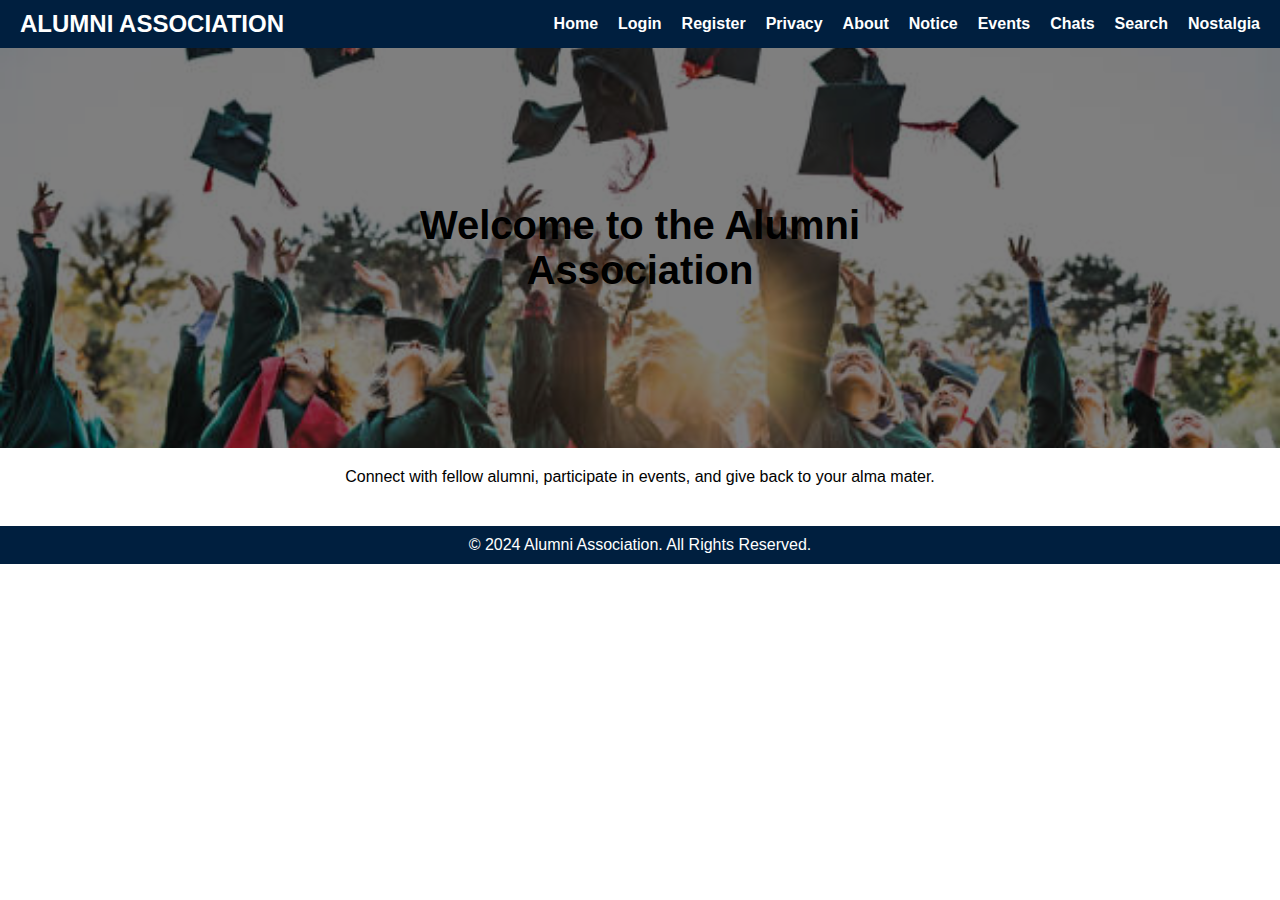
<file: index.html>
<!DOCTYPE html>
<html lang="en">
<head>
    <meta charset="UTF-8">
    <meta http-equiv="X-UA-Compatible" content="IE=edge">
    <meta name="viewport" content="width=device-width, initial-scale=1.0">
    <title>Alumni Association</title>
    <!-- Link to CSS -->
    <link rel="stylesheet" href="css/style.css">
</head>
<body>
    <!-- Navbar -->
    <nav class="navbar">
        <div class="logo">ALUMNI ASSOCIATION</div>
        <ul>
            <li><a href="index.html">Home</a></li>
            <li><a href="login.html">Login</a></li>
            <li><a href="register.html">Register</a></li>
            <li><a href="privacy.html">Privacy</a></li>
            <li><a href="about.html">About</a></li>
            <li><a href="notice.html">Notice</a></li>
            <li><a href="events.html">Events</a></li>
            <li><a href="chats.html">Chats</a></li>
            <li><a href="search.html">Search</a></li>
            <li><a href="nostalgia.html">Nostalgia</a></li>
        </ul>
    </nav>

    <!-- Banner Section -->
    <section class="banner">
        <h1>Welcome to the Alumni Association</h1>
    </section>

    <!-- Main Content -->
    <section class="main-content">
        <p>Connect with fellow alumni, participate in events, and give back to your alma mater.</p>
    </section>

    <!-- Footer -->
    <footer class="footer">
        <p>© 2024 Alumni Association. All Rights Reserved.</p>
    </footer>

    <!-- Link to JavaScript -->
    <script src="js/script.js"></script>
</body>
</html>
</file>
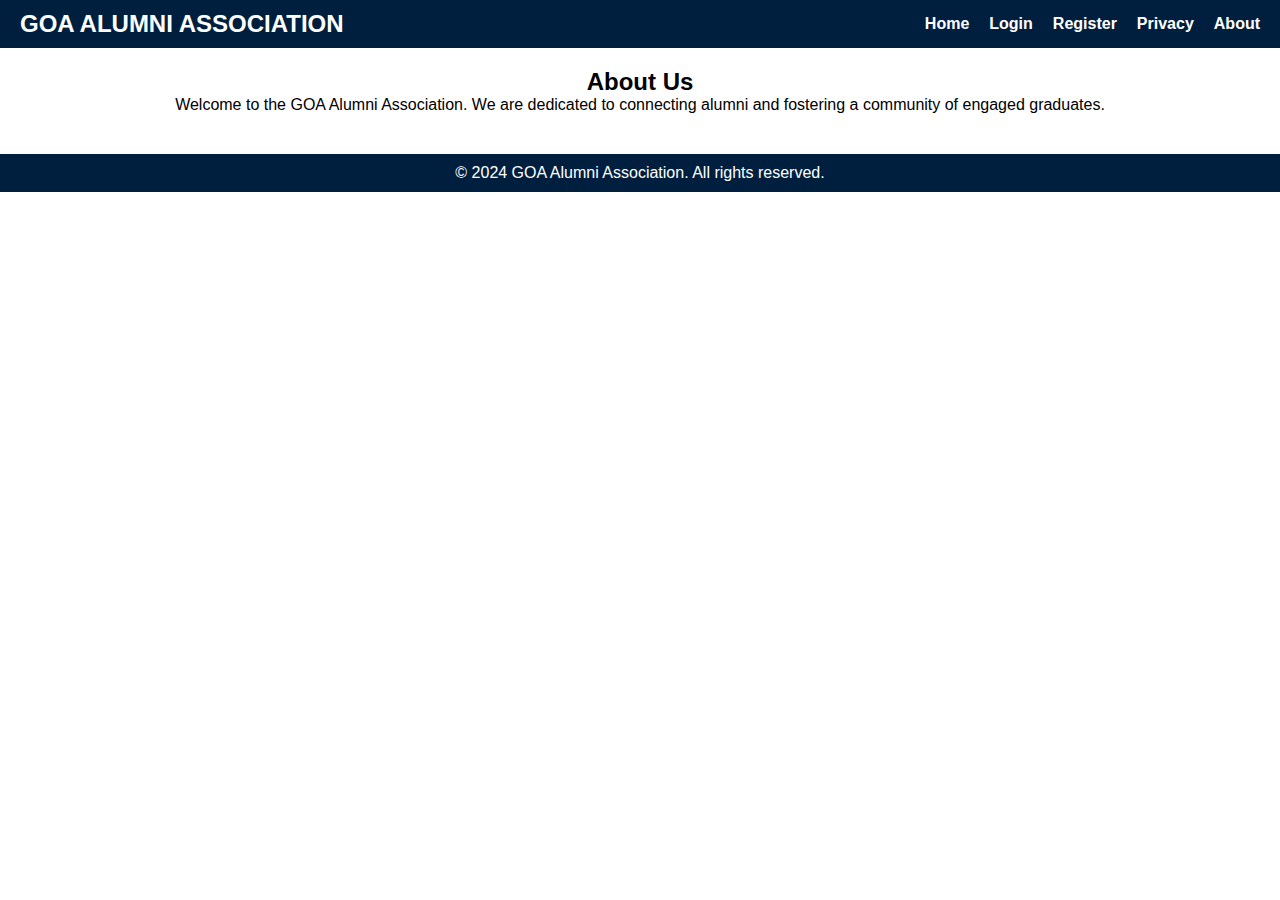
<file: about.html>
<!DOCTYPE html>
<html lang="en">
<head>
    <meta charset="UTF-8">
    <meta http-equiv="X-UA-Compatible" content="IE=edge">
    <meta name="viewport" content="width=device-width, initial-scale=1.0">
    <title>About Us | Alumni Association</title>
    <link rel="stylesheet" href="css/style.css">
</head>
<body>
    <header class="navbar">
        <div class="logo">GOA ALUMNI ASSOCIATION</div>
        <ul>
            <li><a href="index.html">Home</a></li>
            <li><a href="login.html">Login</a></li>
            <li><a href="register.html">Register</a></li>
            <li><a href="privacy.html">Privacy</a></li>
            <li><a href="about.html" class="active">About</a></li>
        </ul>
    </header>

    <main class="main-content">
        <h2>About Us</h2>
        <p>Welcome to the GOA Alumni Association. We are dedicated to connecting alumni and fostering a community of engaged graduates.</p>
    </main>

    <footer class="footer">
        &copy; 2024 GOA Alumni Association. All rights reserved.
    </footer>
</body>
</html>
</file>
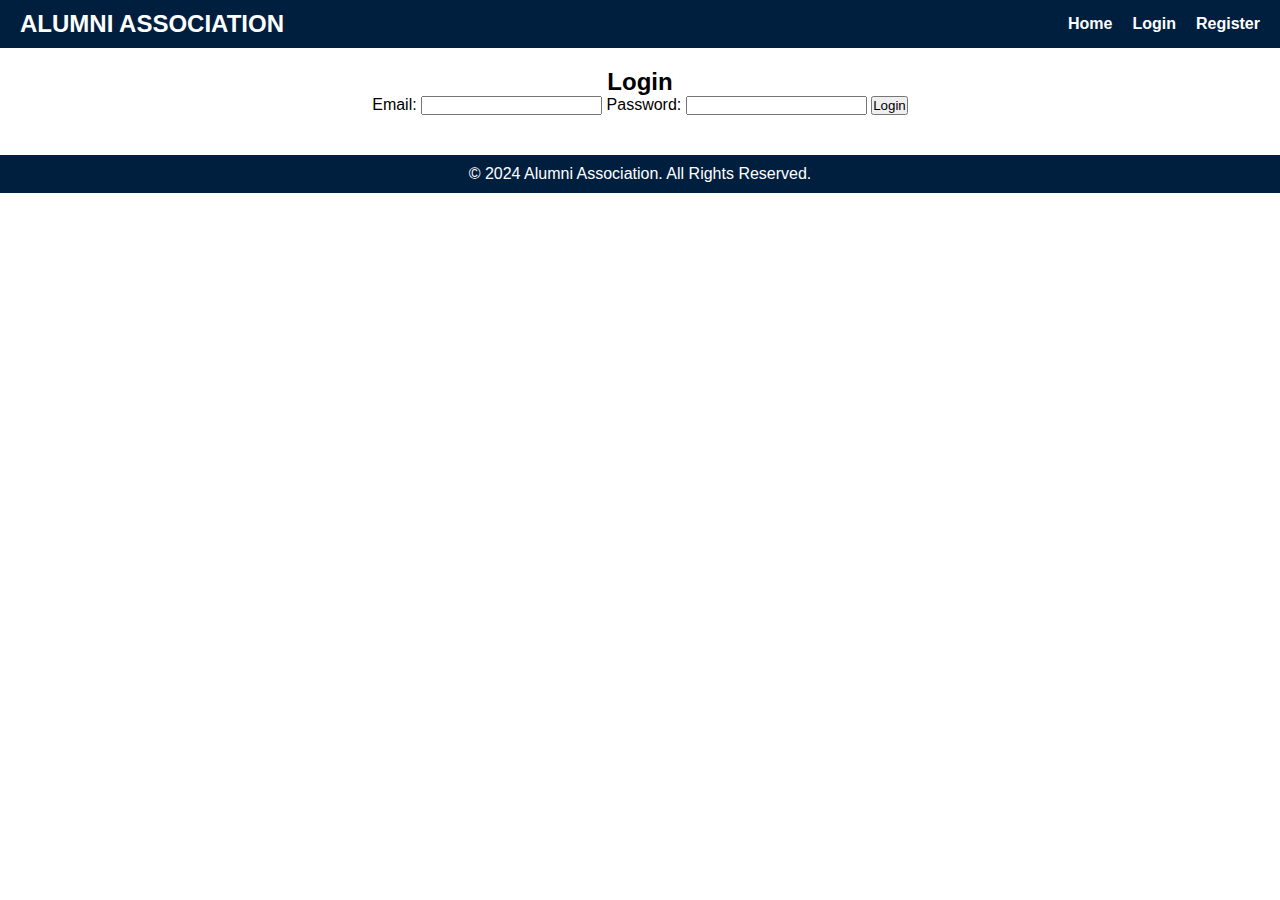
<file: login.html>
<!DOCTYPE html>
<html lang="en">
<head>
    <meta charset="UTF-8">
    <meta http-equiv="X-UA-Compatible" content="IE=edge">
    <meta name="viewport" content="width=device-width, initial-scale=1.0">
    <title>Login - Alumni Association</title>
    <link rel="stylesheet" href="css/style.css">
</head>
<body>
    <nav class="navbar">
        <div class="logo">ALUMNI ASSOCIATION</div>
        <ul>
            <li><a href="index.html">Home</a></li>
            <li><a href="login.html">Login</a></li>
            <li><a href="register.html">Register</a></li>
        </ul>
    </nav>

    <section class="main-content">
        <h2>Login</h2>
        <form action="php/login_process.php" method="POST">
            <label for="email">Email:</label>
            <input type="email" id="email" name="email" required>
            
            <label for="password">Password:</label>
            <input type="password" id="password" name="password" required>
            
            <button type="submit">Login</button>
        </form>
    </section>

    <footer class="footer">
        <p>© 2024 Alumni Association. All Rights Reserved.</p>
    </footer>
</body>
</html>
</file>
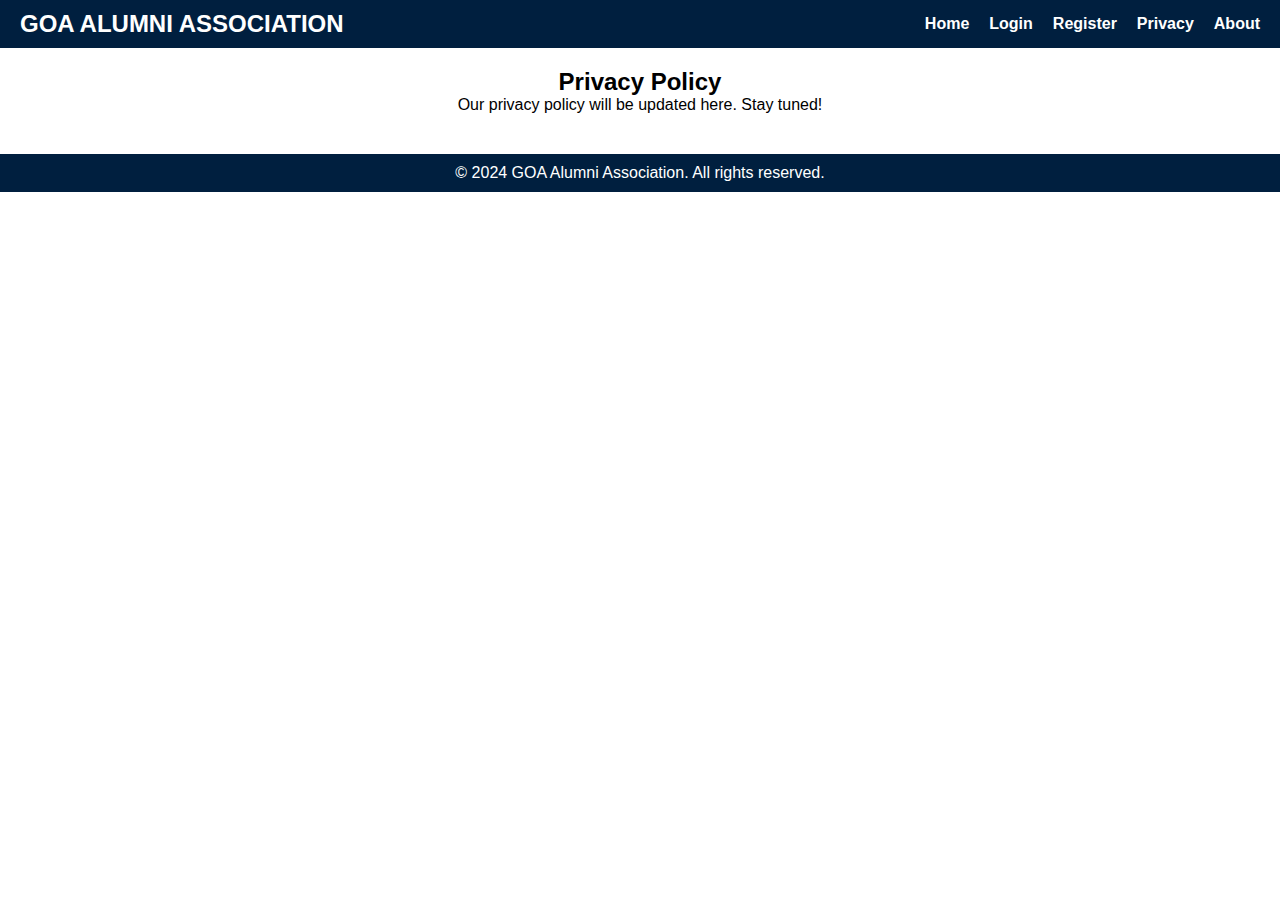
<file: privacy.html>
<!DOCTYPE html>
<html lang="en">
<head>
    <meta charset="UTF-8">
    <meta http-equiv="X-UA-Compatible" content="IE=edge">
    <meta name="viewport" content="width=device-width, initial-scale=1.0">
    <title>Privacy Policy | Alumni Association</title>
    <link rel="stylesheet" href="css/style.css">
</head>
<body>
    <header class="navbar">
        <div class="logo">GOA ALUMNI ASSOCIATION</div>
        <ul>
            <li><a href="index.html">Home</a></li>
            <li><a href="login.html">Login</a></li>
            <li><a href="register.html">Register</a></li>
            <li><a href="privacy.html" class="active">Privacy</a></li>
            <li><a href="about.html">About</a></li>
        </ul>
    </header>

    <main class="main-content">
        <h2>Privacy Policy</h2>
        <p>Our privacy policy will be updated here. Stay tuned!</p>
    </main>

    <footer class="footer">
        &copy; 2024 GOA Alumni Association. All rights reserved.
    </footer>
</body>
</html>
</file>
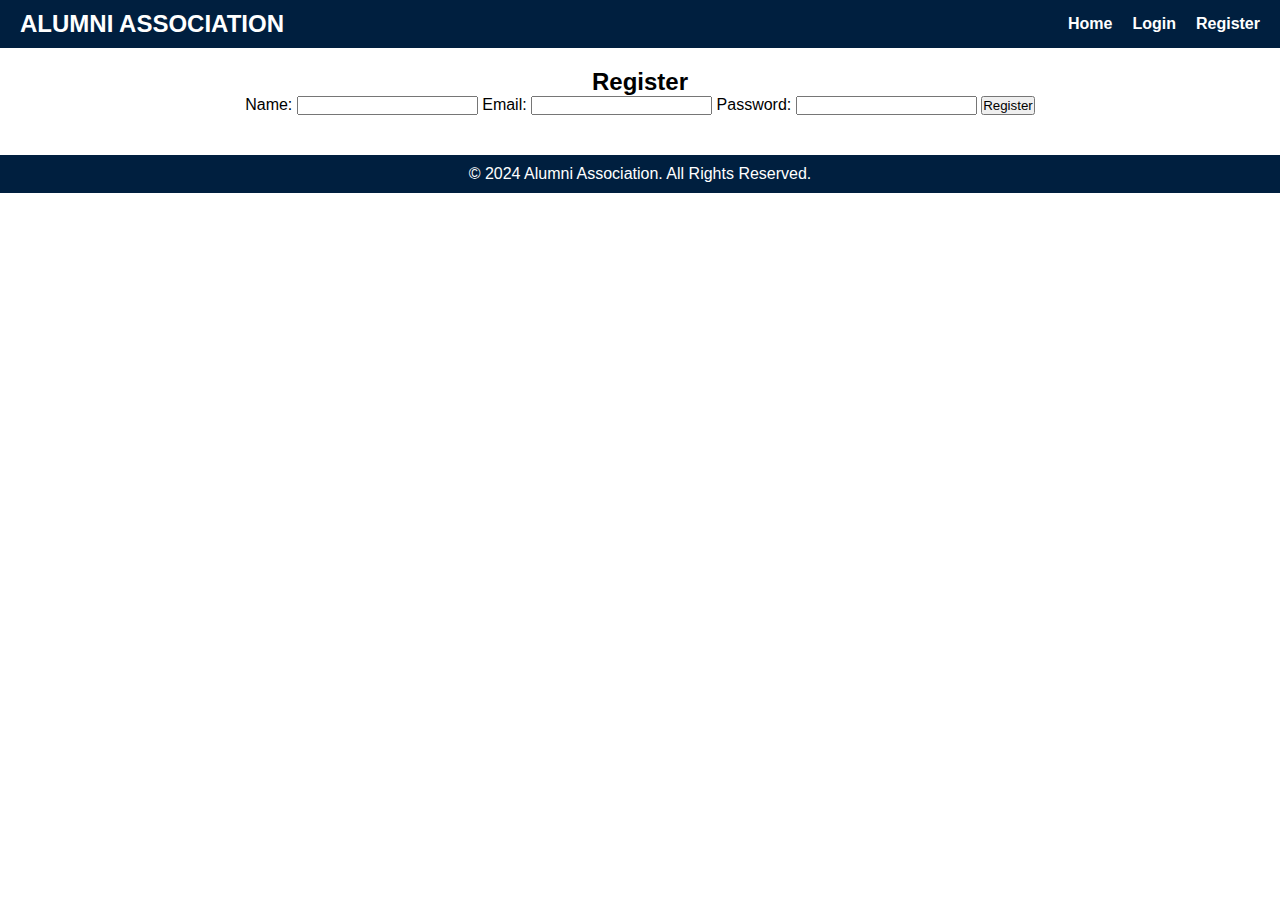
<file: register.html>
<!DOCTYPE html>
<html lang="en">
<head>
    <meta charset="UTF-8">
    <meta http-equiv="X-UA-Compatible" content="IE=edge">
    <meta name="viewport" content="width=device-width, initial-scale=1.0">
    <title>Register - Alumni Association</title>
    <link rel="stylesheet" href="css/style.css">
</head>
<body>
    <nav class="navbar">
        <div class="logo">ALUMNI ASSOCIATION</div>
        <ul>
            <li><a href="index.html">Home</a></li>
            <li><a href="login.html">Login</a></li>
            <li><a href="register.html">Register</a></li>
        </ul>
    </nav>

    <section class="main-content">
        <h2>Register</h2>
        <form action="php/register_process.php" method="POST">
            <label for="name">Name:</label>
            <input type="text" id="name" name="name" required>
            
            <label for="email">Email:</label>
            <input type="email" id="email" name="email" required>
            
            <label for="password">Password:</label>
            <input type="password" id="password" name="password" required>
            
            <button type="submit">Register</button>
        </form>
    </section>

    <footer class="footer">
        <p>© 2024 Alumni Association. All Rights Reserved.</p>
    </footer>
</body>
</html>
</file>
<file: css/style.css>
/* Basic Reset */
* {
    margin: 0;
    padding: 0;
    box-sizing: border-box;
    font-family: Arial, sans-serif;
}

/* Navbar Styling */
.navbar {
    display: flex;
    background-color: #001f3f;
    color: white;
    justify-content: space-between;
    padding: 10px 20px;
    align-items: center;
}

.navbar .logo {
    font-size: 24px;
    font-weight: bold;
}

.navbar ul {
    list-style: none;
    display: flex;
    gap: 20px;
}

.navbar ul li {
    display: inline;
}

.navbar ul li a {
    text-decoration: none;
    color: white;
    font-weight: bold;
    transition: color 0.3s;
}

.navbar ul li a:hover {
    color: #f0ad4e;
}

/* Banner Styling */
.banner {
    position: relative;
    height: 400px;
    background-image: url('../images/banner.jpg'); /* Make sure the image exists here */
    background-size: cover;
    background-position: center;
}

.banner::after {
    content: '';
    position: absolute;
    top: 0;
    left: 0;
    width: 100%;
    height: 100%;
    background: rgba(0, 0, 0, 0.5);
}

.banner h1 {
    position: absolute;
    top: 50%;
    left: 50%;
    transform: translate(-50%, -50%);
    color: black;
    font-size: 40px;
    text-align: center;
}

/* Main Content Styling */
.main-content {
    padding: 20px;
    text-align: center;
}

/* Footer Styling */
.footer {
    background-color: #001f3f;
    color: white;
    text-align: center;
    padding: 10px 0;
    margin-top: 20px;
}
</file>
